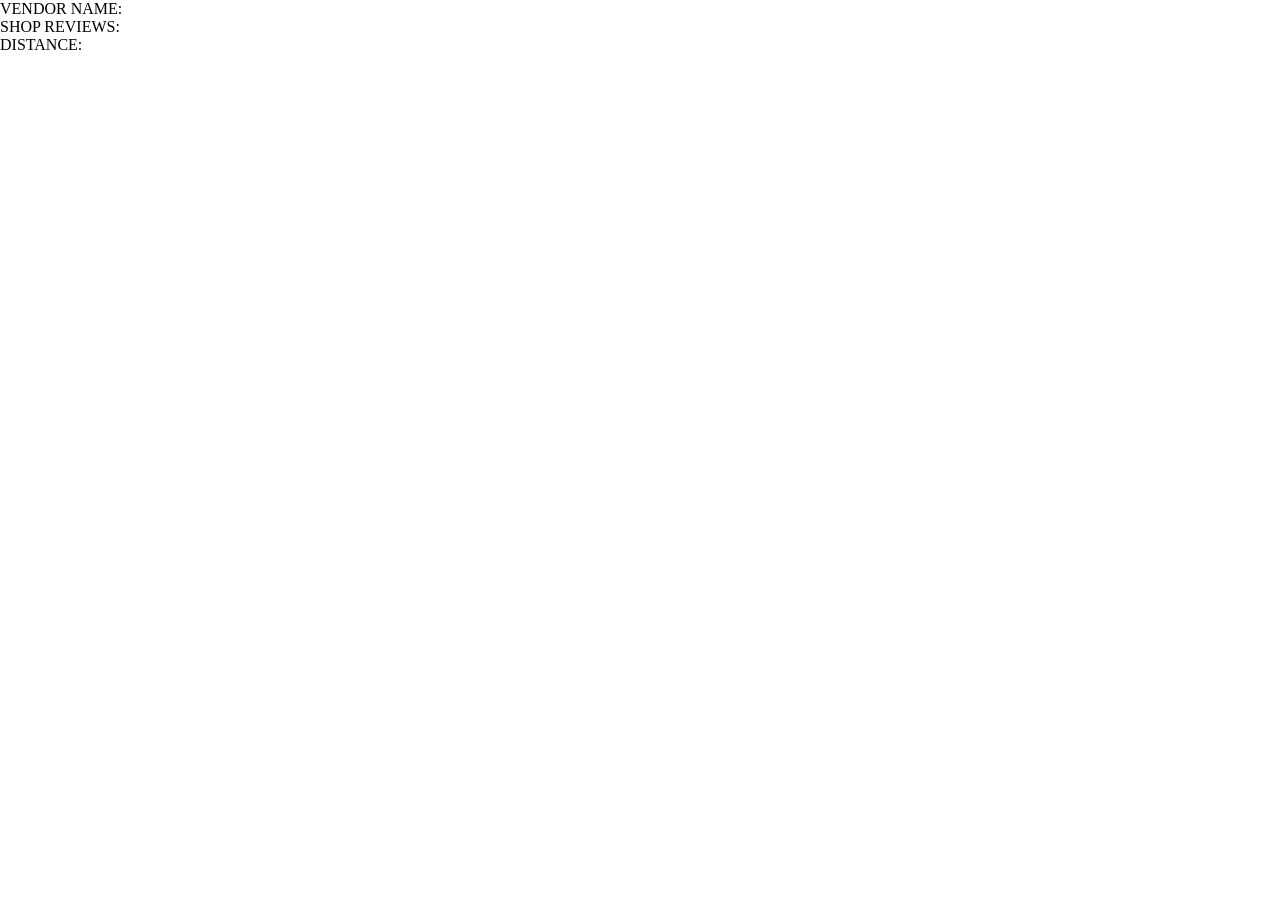
<file: p4.html>
<!DOCTYPE html>
<html lang="en">
<head>
    <meta charset="UTF-8">
    <meta name="viewport" content="width=device-width, initial-scale=1.0">
    <title>Document</title>
    <link rel="stylesheet" href="sc.css">
</head>
<body>
    <ul>
        <li>VENDOR NAME:</li>
        <li>SHOP REVIEWS:</li>
        <li>DISTANCE:</li>
    </ul>
</body>
</html>
</file>
<file: sc.css>
* {
    margin: 0;
    padding: 0;
}
.header{
    background-color: gray;
}
.header {
    display: flex;
    align-items: center;
    justify-content: center;
    position: sticky;
    top: 0;
    padding: 15px;
    cursor: pointer;
}

.navbar {
    display: flex;
    align-items: center;
    justify-content: center;
    position: sticky;
    top: 0;
    padding: 15px;
    cursor: pointer;
}

.background {
    background: blue;
    background-blend-mode: darken;
    background-size: cover;
    justify-content: baseline;
}

.nav-list {
    width: 70%;
    display: flex;
    align-items: center;
    gap: 20px;
    list-style: none;
}

.nav-list li {
    list-style: none;
    padding: 26px 30px;
    padding: 10px;
}

.nav-list li a {
    text-decoration: none;
    color: white;
}

.nav-list li a:hover {
    color: grey;
}

.rightnav {
    width: 30%;
    text-align: right;
}

.sidenav {
    height: 100%;
    width: 200px;
    position: fixed;
    z-index: 1;
    top: 0;
    right: 0;
    background-color: #111;
    overflow-x: hidden;
    padding-top: 20px;
}
.sidenav a, .dropdown-btn {
    padding: 6px 8px 6px 16px;
    text-decoration: none;
    font-size: 20px;
    color: #818181;
    display: block;
    border: none;
    background: none;
    width: 100%;
    text-align: left;
    cursor: pointer;
    outline: none;
}
.sidenav a:hover, .dropdown-btn:hover {
    color: #f1f1f1;
}
.main {
    margin-left: 0;
    margin-right: 200px;
    font-size: 20px; 
    padding: 0px 10px;
}

.active {
    background-color: green;
    color: white;
}

.dropdown-container {
    display: none;
    background-color: #262626;
    padding-left: 8px;
}

.fa-caret-down {
    float: right;
    padding-right: 8px;
}

.images {
    display: grid;
    grid-template-columns: repeat(3, 1fr);
    gap: 20px; 
}

.images .picture {
    width: 200px; 
    height: 200px;
    background-color: #00379c;
    display: flex;
    justify-content: center;
    align-items: center;
    color: white;
    font-size: 24px;
    font-weight: 700;
    position: relative; 
}

.images .picture img {
    width: 100%; 
    height: 100%;
    object-fit: cover; 
}
.TopSellers {
    display: flex;
    align-items: center;
    justify-content: center;
    text-align: center;
}
</file>
